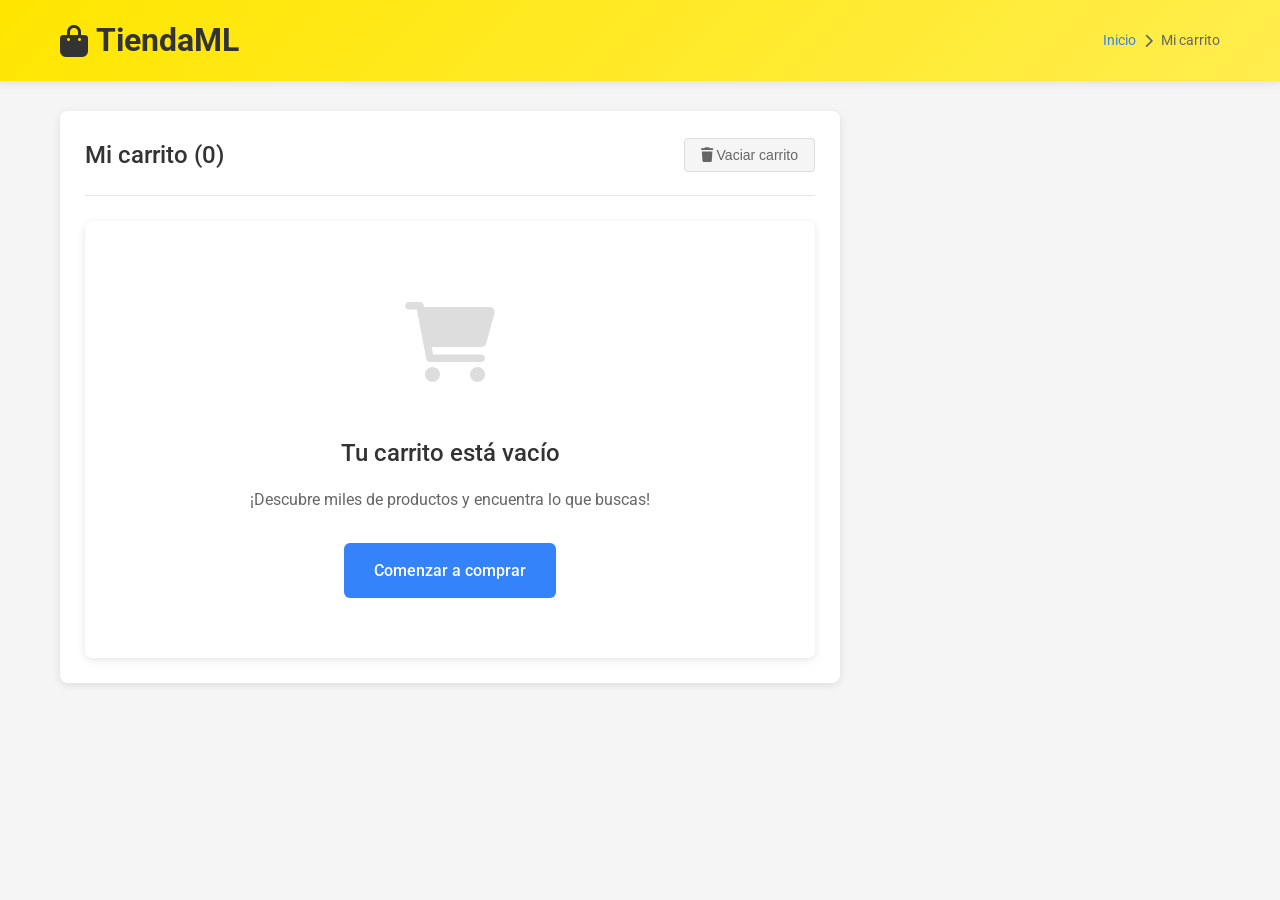
<file: carrito.html>
<!DOCTYPE html>
<html lang="es">
  <head>
    <meta charset="UTF-8" />
    <meta name="viewport" content="width=device-width, initial-scale=1.0" />
    <title>🛒 Mi Carrito - TiendaML</title>
    <link
      href="https://cdnjs.cloudflare.com/ajax/libs/font-awesome/6.0.0/css/all.min.css"
      rel="stylesheet"
    />
    <link rel="stylesheet" href="./css/carrito.css">
  </head>
  <body>
    <!-- Header -->
    <header class="header">
      <div class="header-container">
        <a href="index.html" class="logo">
          <i class="fas fa-shopping-bag"></i>
          TiendaML
        </a>

        <div class="breadcrumb">
          <a href="index.html">Inicio</a>
          <i class="fas fa-chevron-right"></i>
          <span>Mi carrito</span>
        </div>
      </div>
    </header>

    <!-- Contenido principal -->
    <div class="main-container">
      <!-- Sección del carrito -->
      <div class="cart-section">
        <div class="cart-header">
          <h1 class="cart-title">Mi carrito (<span id="itemCount">0</span>)</h1>
          <button class="clear-cart-btn" id="clearCartBtn">
            <i class="fas fa-trash"></i> Vaciar carrito
          </button>
        </div>

        <!-- Items del carrito -->
        <div class="cart-items" id="cartItems">
          <!-- Los items se cargarán dinámicamente aquí -->
        </div>

        <!-- Estado carrito vacío -->
        <div class="empty-cart" id="emptyCart" style="display: none">
          <div class="empty-icon">
            <i class="fas fa-shopping-cart"></i>
          </div>
          <h2 class="empty-title">Tu carrito está vacío</h2>
          <p class="empty-message">
            ¡Descubre miles de productos y encuentra lo que buscas!
          </p>
          <a href="index.html" class="start-shopping-btn">
            Comenzar a comprar
          </a>
        </div>
      </div>

      <!-- Resumen de compra -->
      <div class="summary-section" id="summarySection">
        <h2 class="summary-title">Resumen de compra</h2>

        <div class="summary-row">
          <span>Productos (<span id="summaryItemCount">0</span>)</span>
          <span id="subtotalPrice">$0</span>
        </div>

        <div class="summary-row">
          <span>Envío</span>
          <span id="shippingPrice">$0</span>
        </div>

        <div class="shipping-info" id="shippingInfo">
          <i class="fas fa-truck"></i>
          <span>¡Envío gratis en compras mayores a $50.000!</span>
        </div>

        <div class="summary-row total">
          <span>Total</span>
          <span id="totalPrice">$0</span>
        </div>

        <button class="checkout-btn" id="checkoutBtn" disabled>
          Continuar compra
        </button>

        <a href="index.html" class="continue-shopping">
          Seguir comprando
        </a>
      </div>
    </div>

    <!-- Modal de Checkout -->
    <div class="modal-overlay" id="checkoutModal">
      <div class="checkout-modal">
        <div class="modal-header">
          <h2 class="modal-title">Finalizar compra</h2>
          <p>Completa tus datos para procesar el pedido</p>
        </div>

        <form id="checkoutForm">
          <div class="form-group">
            <label class="form-label">Información personal</label>
            <div class="form-row">
              <input
                type="text"
                class="form-input"
                placeholder="Nombre"
                required
              />
              <input
                type="text"
                class="form-input"
                placeholder="Apellido"
                required
              />
            </div>
          </div>

          <div class="form-group">
            <label class="form-label">Contacto</label>
            <div class="form-row">
              <input
                type="email"
                class="form-input"
                placeholder="Email"
                required
              />
              <input
                type="tel"
                class="form-input"
                placeholder="Teléfono"
                required
              />
            </div>
          </div>

          <div class="form-group">
            <label class="form-label">Dirección de envío</label>
            <input
              type="text"
              class="form-input"
              placeholder="Dirección completa"
              required
            />
            <div class="form-row">
              <input
                type="text"
                class="form-input"
                placeholder="Ciudad"
                required
              />
              <input
                type="text"
                class="form-input"
                placeholder="Código postal"
                required
              />
            </div>
          </div>

          <div class="form-group">
            <label class="form-label">Método de pago</label>
            <div class="payment-methods">
              <div class="payment-method" data-method="credit">
                <div class="payment-icon">
                  <i class="fas fa-credit-card"></i>
                </div>
                <div>Tarjeta</div>
              </div>
              <div class="payment-method" data-method="debit">
                <div class="payment-icon">
                  <i class="fas fa-money-check"></i>
                </div>
                <div>Débito</div>
              </div>
              <div class="payment-method" data-method="cash">
                <div class="payment-icon">
                  <i class="fas fa-money-bill"></i>
                </div>
                <div>Efectivo</div>
              </div>
            </div>
          </div>

          <div class="modal-actions">
            <button
              type="button"
              class="modal-btn modal-btn-secondary"
              id="cancelCheckout"
            >
              Cancelar
            </button>
            <button type="submit" class="modal-btn modal-btn-primary">
              Confirmar pedido
            </button>
          </div>
        </form>
      </div>
    </div>

    <script src="./js/carrito.js"></script>
  </body>
</html>
</file>
<file: css/carrito.css>
/* ========================================
    ESTILOS DEL CARRITO 
    ======================================== */

@import url("https://fonts.googleapis.com/css2?family=Roboto:wght@300;400;500;700&display=swap");

* {
  margin: 0;
  padding: 0;
  box-sizing: border-box;
}

body {
  font-family: "Roboto", sans-serif;
  background-color: #f5f5f5;
  color: #333;
  line-height: 1.6;
}

/* ======================================== 
    HEADER SIMPLIFICADO
    ======================================== */

.header {
  background: linear-gradient(135deg, #ffe600 0%, #ffed4e 100%);
  padding: 15px 0;
  box-shadow: 0 2px 8px rgba(0, 0, 0, 0.1);
}

.header-container {
  max-width: 1200px;
  margin: 0 auto;
  display: flex;
  align-items: center;
  justify-content: space-between;
  padding: 0 20px;
}

.logo {
  font-size: 2rem;
  font-weight: 700;
  color: #333;
  text-decoration: none;
  display: flex;
  align-items: center;
  gap: 8px;
}

.breadcrumb {
  display: flex;
  align-items: center;
  gap: 8px;
  color: #666;
  font-size: 14px;
}

.breadcrumb a {
  color: #3483fa;
  text-decoration: none;
}

.breadcrumb a:hover {
  text-decoration: underline;
}

/* ======================================== 
    CONTENEDOR PRINCIPAL DEL CARRITO
    ======================================== */

.main-container {
  max-width: 1200px;
  margin: 30px auto;
  padding: 0 20px;
  display: grid;
  grid-template-columns: 1fr 350px;
  gap: 30px;
  align-items: start;
}

.cart-section {
  background: white;
  border-radius: 8px;
  padding: 25px;
  box-shadow: 0 2px 8px rgba(0, 0, 0, 0.1);
}

.cart-header {
  display: flex;
  align-items: center;
  justify-content: space-between;
  margin-bottom: 25px;
  padding-bottom: 20px;
  border-bottom: 1px solid #e5e5e5;
}

.cart-title {
  font-size: 24px;
  font-weight: 500;
  color: #333;
}

.clear-cart-btn {
  background: #f5f5f5;
  color: #666;
  border: 1px solid #ddd;
  padding: 8px 16px;
  border-radius: 4px;
  cursor: pointer;
  font-size: 14px;
  transition: all 0.3s ease;
}

.clear-cart-btn:hover {
  background: #ff3344;
  color: white;
  border-color: #ff3344;
}

/* ======================================== 
    ITEMS DEL CARRITO
    ======================================== */

.cart-items {
  display: flex;
  flex-direction: column;
  gap: 20px;
}

.cart-item {
  display: flex;
  gap: 20px;
  padding: 20px;
  border: 1px solid #e5e5e5;
  border-radius: 8px;
  background: #fafafa;
  transition: all 0.3s ease;
}

.cart-item:hover {
  box-shadow: 0 4px 12px rgba(0, 0, 0, 0.1);
}

.item-image {
  width: 120px;
  height: 120px;
  object-fit: cover;
  border-radius: 6px;
  flex-shrink: 0;
}

.item-details {
  flex: 1;
  display: flex;
  flex-direction: column;
  justify-content: space-between;
}

.item-title {
  font-size: 18px;
  font-weight: 400;
  color: #333;
  margin-bottom: 8px;
  line-height: 1.4;
}

.item-price {
  font-size: 20px;
  font-weight: 300;
  color: #333;
  margin-bottom: 12px;
}

.item-controls {
  display: flex;
  align-items: center;
  justify-content: space-between;
}

.quantity-controls {
  display: flex;
  align-items: center;
  gap: 10px;
}

.quantity-btn {
  width: 35px;
  height: 35px;
  border: 1px solid #ddd;
  background: white;
  border-radius: 4px;
  cursor: pointer;
  display: flex;
  align-items: center;
  justify-content: center;
  font-size: 16px;
  transition: all 0.3s ease;
}

.quantity-btn:hover {
  background: #f5f5f5;
  border-color: #3483fa;
}

.quantity-btn:disabled {
  opacity: 0.5;
  cursor: not-allowed;
}

.quantity-display {
  font-size: 16px;
  font-weight: 500;
  min-width: 30px;
  text-align: center;
}

.remove-item-btn {
  background: none;
  border: none;
  color: #ff3344;
  cursor: pointer;
  font-size: 14px;
  text-decoration: underline;
  transition: color 0.3s ease;
}

.remove-item-btn:hover {
  color: #d41d2e;
}

.item-subtotal {
  text-align: right;
  flex-shrink: 0;
  margin-left: 20px;
}

.subtotal-price {
  font-size: 22px;
  font-weight: 500;
  color: #333;
}

.unit-price {
  font-size: 14px;
  color: #666;
  margin-top: 4px;
}

/* ======================================== 
    RESUMEN DE COMPRA
    ======================================== */

.summary-section {
  background: white;
  border-radius: 8px;
  padding: 25px;
  box-shadow: 0 2px 8px rgba(0, 0, 0, 0.1);
  position: sticky;
  top: 30px;
}

.summary-title {
  font-size: 20px;
  font-weight: 500;
  margin-bottom: 20px;
  color: #333;
}

.summary-row {
  display: flex;
  justify-content: space-between;
  align-items: center;
  margin-bottom: 12px;
  font-size: 16px;
}

.summary-row.total {
  font-size: 24px;
  font-weight: 500;
  padding-top: 15px;
  border-top: 1px solid #e5e5e5;
  margin-top: 15px;
}

.shipping-info {
  background: #e8f5e8;
  padding: 12px;
  border-radius: 6px;
  margin: 15px 0;
  font-size: 14px;
  color: #00a650;
  display: flex;
  align-items: center;
  gap: 8px;
}

.checkout-btn {
  width: 100%;
  background: #3483fa;
  color: white;
  border: none;
  padding: 15px;
  border-radius: 6px;
  font-size: 18px;
  font-weight: 500;
  cursor: pointer;
  margin-top: 20px;
  transition: all 0.3s ease;
}

.checkout-btn:hover {
  background: #2968c8;
  transform: translateY(-1px);
}

.checkout-btn:disabled {
  background: #ccc;
  cursor: not-allowed;
  transform: none;
}

.continue-shopping {
  width: 100%;
  background: white;
  color: #3483fa;
  border: 1px solid #3483fa;
  padding: 12px;
  border-radius: 6px;
  font-size: 16px;
  font-weight: 500;
  cursor: pointer;
  margin-top: 15px;
  text-decoration: none;
  text-align: center;
  display: block;
  transition: all 0.3s ease;
}

.continue-shopping:hover {
  background: #3483fa;
  color: white;
}

/* ======================================== 
    ESTADO VACÍO
    ======================================== */

.empty-cart {
  text-align: center;
  padding: 60px 20px;
  background: white;
  border-radius: 8px;
  box-shadow: 0 2px 8px rgba(0, 0, 0, 0.1);
}

.empty-icon {
  font-size: 5rem;
  color: #ddd;
  margin-bottom: 25px;
}

.empty-title {
  font-size: 24px;
  font-weight: 500;
  margin-bottom: 15px;
  color: #333;
}

.empty-message {
  color: #666;
  margin-bottom: 30px;
  font-size: 16px;
}

.start-shopping-btn {
  background: #3483fa;
  color: white;
  border: none;
  padding: 15px 30px;
  border-radius: 6px;
  font-size: 16px;
  font-weight: 500;
  cursor: pointer;
  text-decoration: none;
  display: inline-block;
  transition: all 0.3s ease;
}

.start-shopping-btn:hover {
  background: #2968c8;
  transform: translateY(-1px);
}

/* ======================================== 
    MODAL DE CHECKOUT
    ======================================== */

.modal-overlay {
  position: fixed;
  top: 0;
  left: 0;
  width: 100%;
  height: 100%;
  background: rgba(0, 0, 0, 0.5);
  display: none;
  justify-content: center;
  align-items: center;
  z-index: 2000;
  animation: fadeIn 0.3s ease;
}

.checkout-modal {
  background: white;
  padding: 30px;
  border-radius: 12px;
  max-width: 500px;
  width: 90%;
  max-height: 80vh;
  overflow-y: auto;
  box-shadow: 0 10px 30px rgba(0, 0, 0, 0.3);
  animation: slideIn 0.3s ease;
}

.modal-header {
  text-align: center;
  margin-bottom: 25px;
  padding-bottom: 20px;
  border-bottom: 1px solid #e5e5e5;
}

.modal-title {
  font-size: 24px;
  font-weight: 500;
  margin-bottom: 10px;
  color: #333;
}

.form-group {
  margin-bottom: 20px;
}

.form-label {
  display: block;
  margin-bottom: 8px;
  font-weight: 500;
  color: #333;
}

.form-input {
  width: 100%;
  padding: 12px;
  border: 1px solid #ddd;
  border-radius: 4px;
  font-size: 16px;
  outline: none;
  transition: border-color 0.3s ease;
}

.form-input:focus {
  border-color: #3483fa;
}

.form-row {
  display: grid;
  grid-template-columns: 1fr 1fr;
  gap: 15px;
}

.payment-methods {
  display: grid;
  grid-template-columns: repeat(auto-fit, minmax(120px, 1fr));
  gap: 10px;
  margin-top: 10px;
}

.payment-method {
  padding: 15px;
  border: 2px solid #e5e5e5;
  border-radius: 6px;
  text-align: center;
  cursor: pointer;
  transition: all 0.3s ease;
}

.payment-method:hover {
  border-color: #3483fa;
}

.payment-method.selected {
  border-color: #3483fa;
  background: #f0f7ff;
}

.payment-icon {
  font-size: 1.5rem;
  margin-bottom: 5px;
  color: #666;
}

.modal-actions {
  display: flex;
  gap: 15px;
  justify-content: center;
  margin-top: 30px;
  padding-top: 20px;
  border-top: 1px solid #e5e5e5;
}

.modal-btn {
  padding: 12px 25px;
  border: none;
  border-radius: 6px;
  font-size: 16px;
  font-weight: 500;
  cursor: pointer;
  transition: all 0.3s ease;
}

.modal-btn-primary {
  background: #3483fa;
  color: white;
}

.modal-btn-primary:hover {
  background: #2968c8;
}

.modal-btn-secondary {
  background: #f5f5f5;
  color: #666;
  border: 1px solid #ddd;
}

.modal-btn-secondary:hover {
  background: #e5e5e5;
}

/* ======================================== 
    ANIMACIONES
    ======================================== */

@keyframes fadeIn {
  from {
    opacity: 0;
  }
  to {
    opacity: 1;
  }
}

@keyframes slideIn {
  from {
    transform: translateY(-20px);
    opacity: 0;
  }
  to {
    transform: translateY(0);
    opacity: 1;
  }
}

/* ======================================== 
    RESPONSIVE DESIGN
    ======================================== */

@media (max-width: 768px) {
  .main-container {
    grid-template-columns: 1fr;
    gap: 20px;
  }

  .summary-section {
    position: static;
    order: -1;
  }

  .cart-item {
    flex-direction: column;
    text-align: center;
  }

  .item-image {
    width: 100%;
    height: 200px;
    max-width: 200px;
    margin: 0 auto;
  }

  .item-subtotal {
    margin-left: 0;
    text-align: center;
  }

  .item-controls {
    justify-content: center;
    flex-wrap: wrap;
    gap: 15px;
  }

  .form-row {
    grid-template-columns: 1fr;
  }

  .payment-methods {
    grid-template-columns: 1fr 1fr;
  }
}

@media (max-width: 480px) {
  .cart-section,
  .summary-section {
    padding: 20px;
  }

  .checkout-modal {
    padding: 25px;
    margin: 20px;
    width: calc(100% - 40px);
  }
}
</file>
